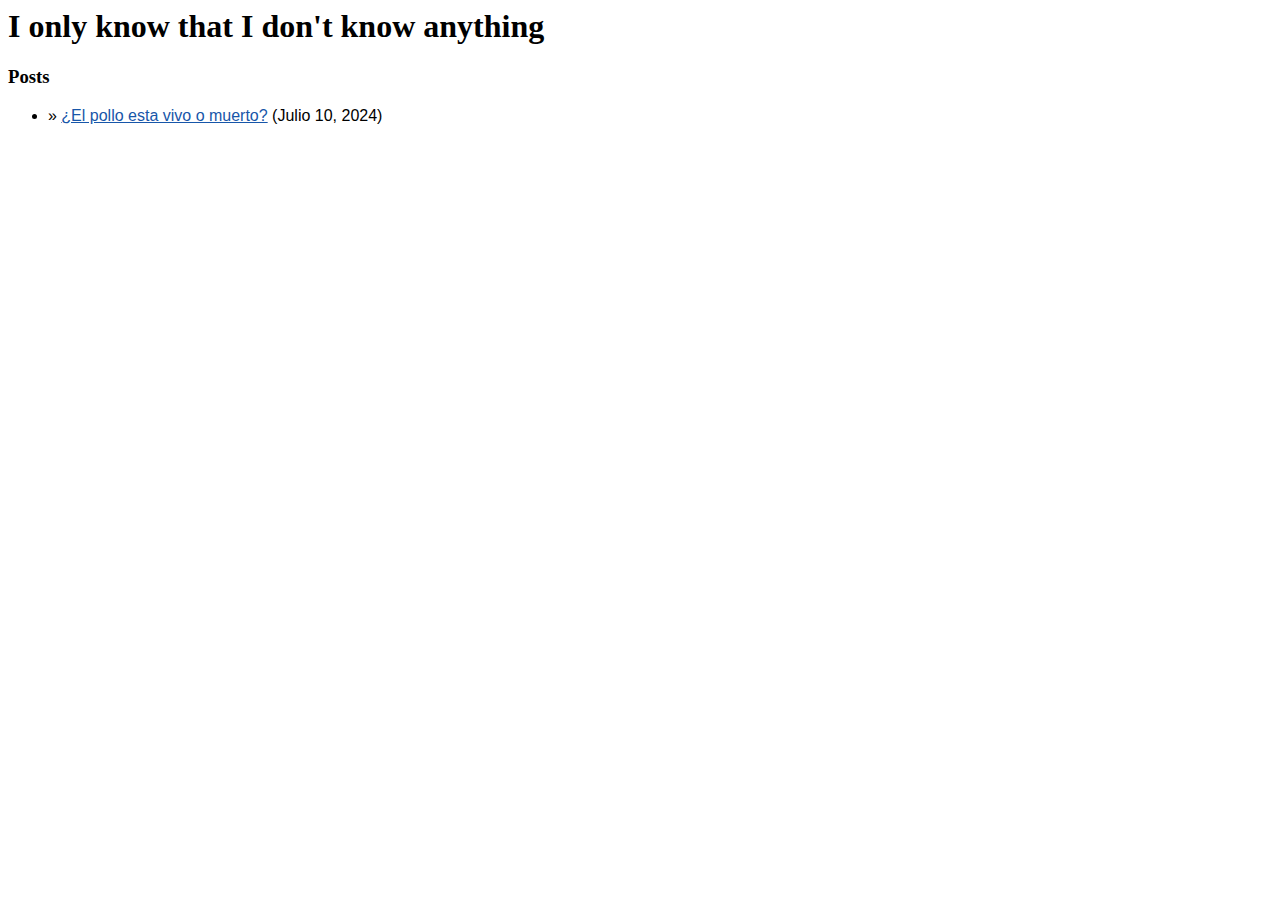
<file: index.html>
<html>
<head>
<title>Blogggg</title>
<meta name="viewport" content="width=device-width, initial-scale=1" />
<style>
.links {
  font-family: sans-serif;
}
a { color: #1756a9; }
a:hover { color: black; }
</style>
</head>

<body>
<h1>I only know that I don't know anything</h1>

<h3>Posts</h3>
<div class="links">
<ul>
<li>» <a href="posts/el_pollo_esta_vivo_o_muerto.html">¿El pollo esta vivo o muerto?</a> (Julio 10, 2024)</li>
</ul>
</div>
</body>
</html>
</file>
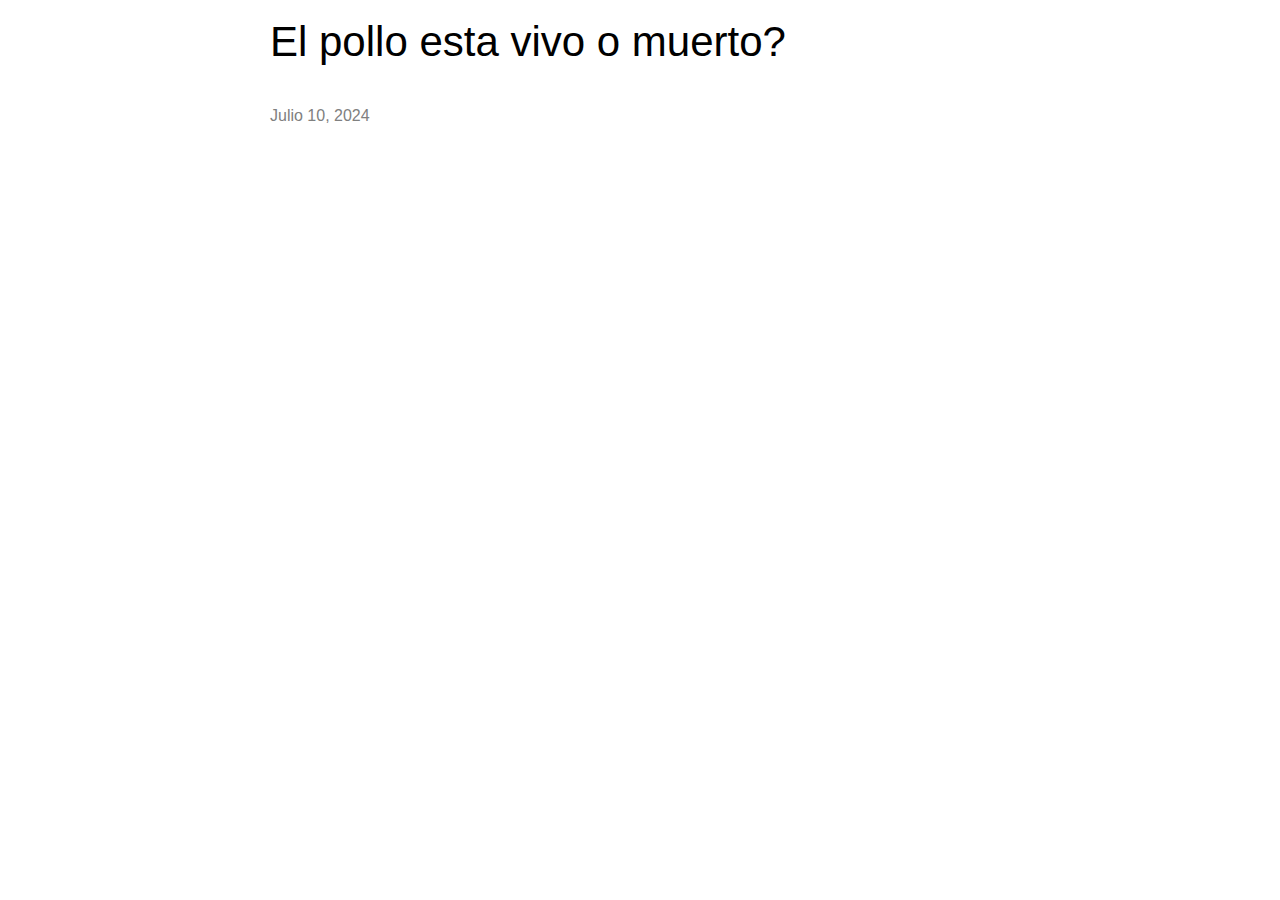
<file: _posts/el_pollo_esta_vivo_o_muerto.html>
<html>
<head>
<title>Blogggg</title>
<meta name="viewport" content="width=device-width, initial-scale=1" />
<link rel="stylesheet" href="../style.css"
</head>
<body>


<div class="cont">
<h1>El pollo esta vivo o muerto?</h1>
<span>Julio 10, 2024</span><br/><br/>
</div>
</body>
</html>
</file>
<file: style.css>
.cont {
  font-family: -apple-system,BlinkMacSystemFont,"Segoe UI",Helvetica,Arial,sans-serif,"Apple Color Emoji","Segoe UI Emoji","Segoe UI Symbol";
  max-width: 740px;
  margin-right: auto;
  margin-left: auto;
  padding-right: 30px;
  padding-left: 30px;
  line-height: 1.6;
}

h1 {
  font-size: 42px;
  font-weight: normal;
}

span {
  color: grey;
}

a {
  color: blue;
}

blockquote {
  color: #828282;
  border-left: 4px solid #e8e8e8;
  padding-left: 15px; 
  font-size: 18px;
  letter-spacing: -1px;
  font-style: italic;
}

img {
  max-width: 100%;
}

a {
  font-size: 20px;
  font-weight: 370;
  color: black;
  text-decoration: none;
}

a:hover {
  text-decoration: underline;
}
</file>
